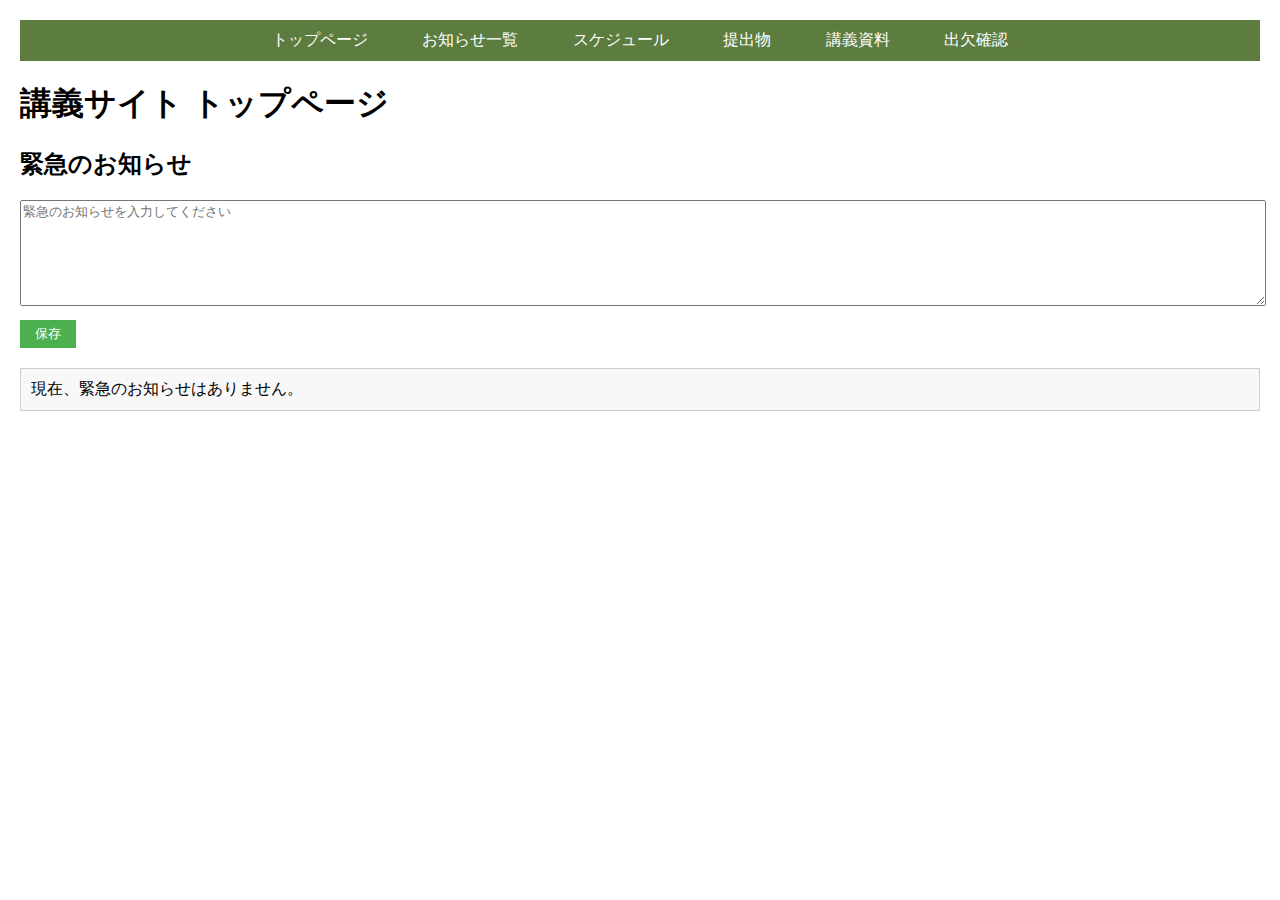
<file: index.html>
<!DOCTYPE html>
<html lang="ja">
<head>
    <meta charset="UTF-8">
    <meta name="viewport" content="width=device-width, initial-scale=1.0">
    <title>トップページ</title>
    <link rel="stylesheet" href="style.css">
</head>
<body>
    <header>
        <!-- ✅ ページ移動用のナビゲーションバー -->
        <nav>
            <a href="index.html">トップページ</a>
            <a href="news.html">お知らせ一覧</a>
            <a href="schedule.html">スケジュール</a>
            <a href="submission.html">提出物</a>
            <a href="handout.html">講義資料</a>
            <a href="attendance.html">出欠確認</a>
        </nav>
    </header>

    <h1>講義サイト トップページ</h1>

    <!-- ✅ 緊急のお知らせ入力欄 -->
    <h2>緊急のお知らせ</h2>
    <div id="emergencyInputArea">
        <textarea id="emergencyInput" placeholder="緊急のお知らせを入力してください"></textarea>
        <button onclick="saveEmergency()">保存</button>
    </div>

    <!-- ✅ 緊急のお知らせ表示欄 -->
    <div id="emergencyDisplayArea">
        <p id="emergencyNews">現在、緊急のお知らせはありません。</p>
    </div>

    <script src="script.js"></script>
</body>
</html>
</file>
<file: style.css>
body {
    font-family: Arial, sans-serif;
    margin: 20px;
}

nav {
    background-color: #5D7D40;
    padding: 10px;
    text-align: center;
}

nav a {
    color: white;
    text-decoration: none;
    padding: 10px 15px;
    margin: 0 10px;
}

nav a:hover {
    background-color: #B0CA98;
}

textarea {
    width: 100%;
    height: 100px;
    margin-bottom: 10px;
}

button {
    padding: 5px 15px;
    background-color: #4CAF50;
    color: white;
    border: none;
    cursor: pointer;
}

#emergencyNews {
    margin-top: 20px;
    padding: 10px;
    border: 1px solid #ccc;
    background-color: #f8f8f8;
}
</file>
